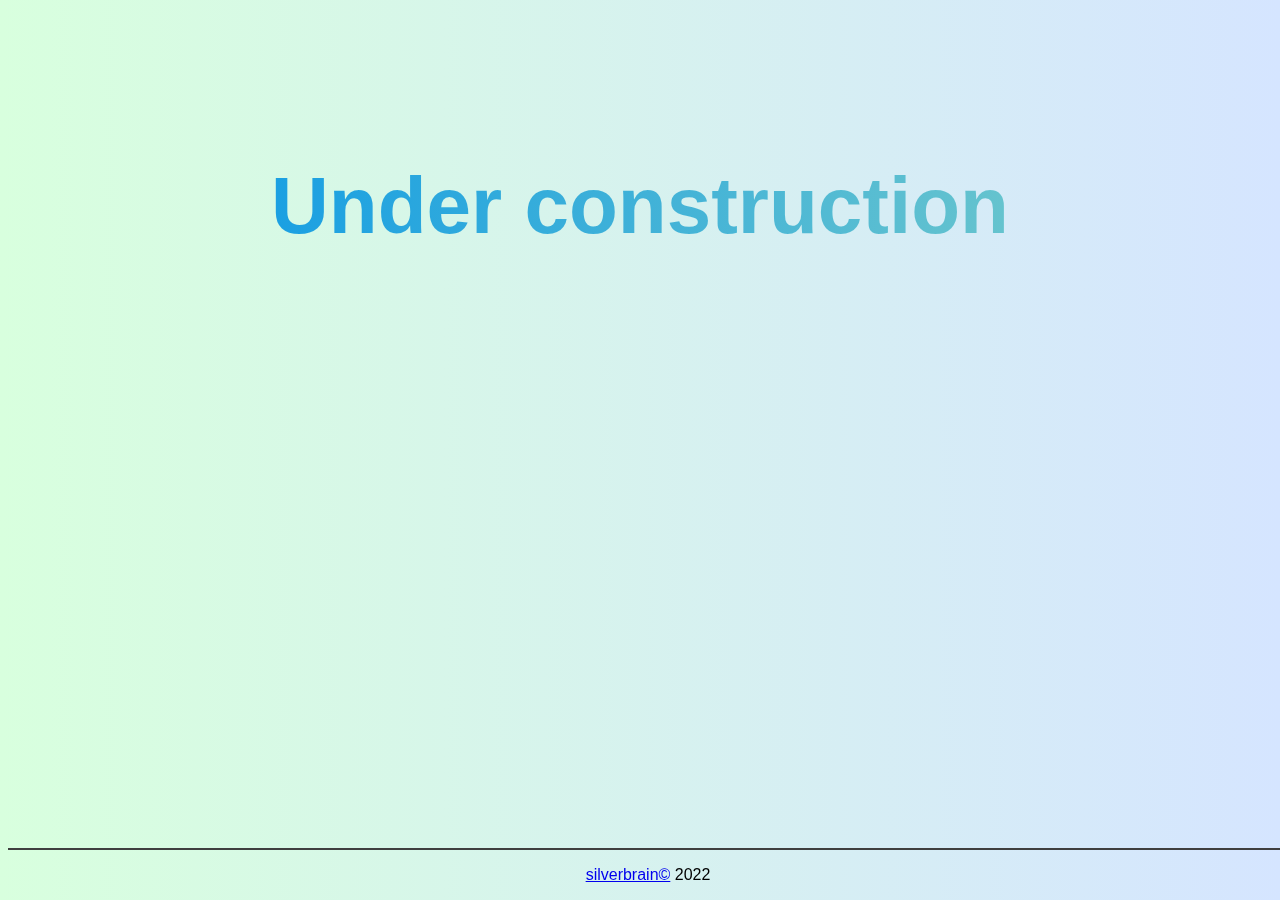
<file: EmployeeManagement/wwwroot/index.html>
<!DOCTYPE html>
<head>
  <title>Sina Ataei | silverbrain</title>

  <style>
    h1.main-text {
      font-family: Helvetica, Arial, sans-serif;
      font-style: normal;
      text-align: center;
      font-size: 5rem;
      background: -webkit-linear-gradient(0deg, #0093e9, #80d0c7);
      background-clip: text;
      -webkit-text-fill-color: transparent;
      float: none;
      margin: 0;
      margin-top: 10rem;
    }

    body {
      background: linear-gradient(90deg, #d8ffde 0%, #d5e5ff 100%);
    }

    div.footer {
      border: none;
      margin: 0%;
      padding: 0%;
      border-image-width: 0;
      display: block;
      width: 100%;
      position: fixed;
      bottom: 0;
    }

    .footer > hr {
      border: 0.05rem solid rgb(63, 63, 63);
    }

    footer > div > p {
      font-family: Helvetica, Arial, sans-serif;
      font-style: normal;
      text-align: center;
      font-size: 1rem;
      float: none;
    }
  </style>
</head>
<body>
  <h1 class="main-text">Under construction</h1>
  <footer>
    <div class="footer">
      <hr />
      <p><a href="https://github.com/Silverbrain">silverbrain&#169;</a> 2022</p>
    </div>
  </footer>
</body>
</file>
